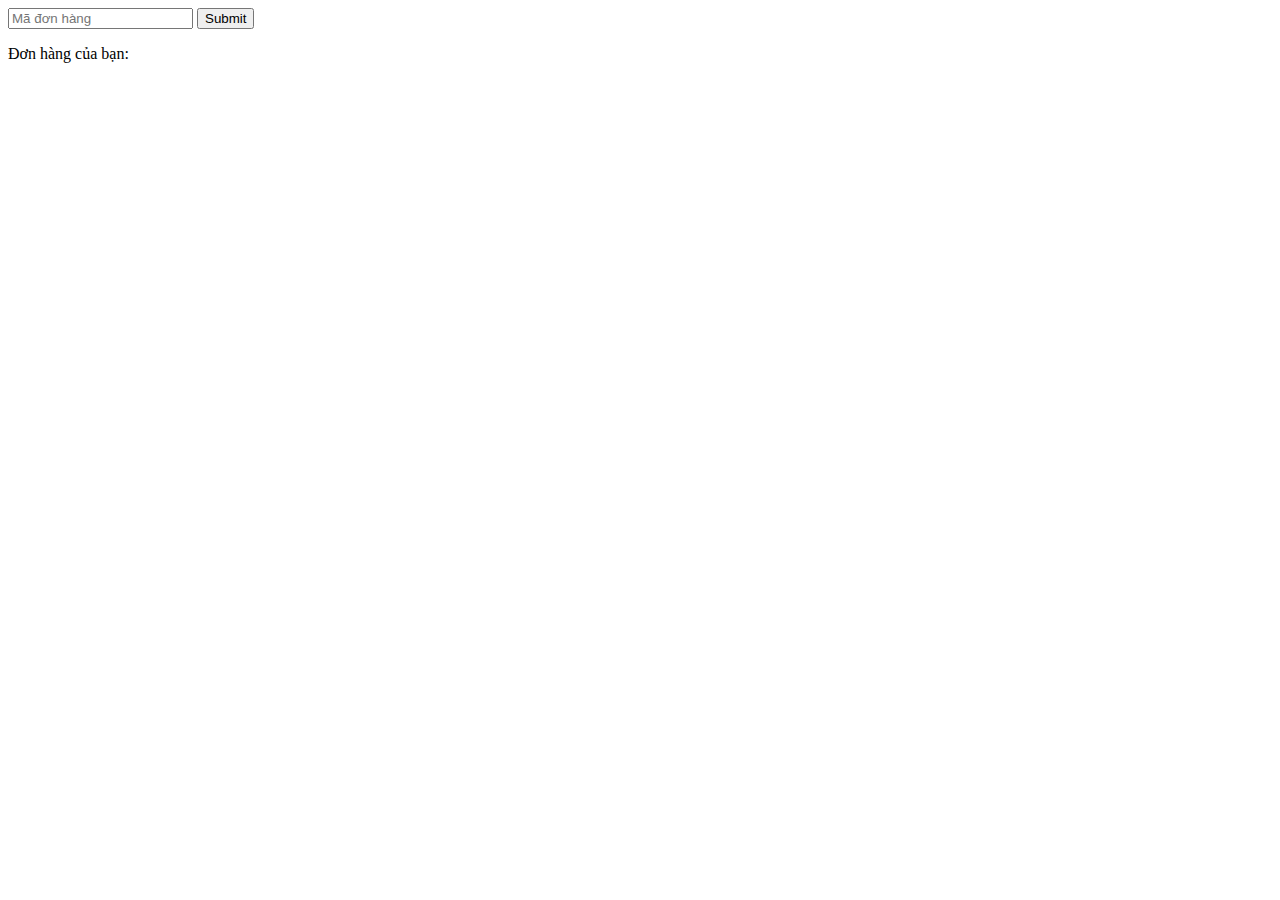
<file: customer/index.html>
<!DOCTYPE html>
<html lang="en">
<head>
    <meta charset="UTF-8">
    <meta name="viewport" content="width=device-width, initial-scale=1.0">
    <title>Document</title>
</head>
<body>
    <span><input id="codeInput" type="text" placeholder="Mã đơn hàng"></input></span>
    <input id="searchButton" type="submit" value="Submit"></input>
    <p>Đơn hàng của bạn: <span id="parcel"></span></p>
    <script>
        document.getElementById('searchButton').addEventListener('click', myFunction);
        function myFunction() {
            var str = document.getElementById('codeInput').value;
            var xhttp = new XMLHttpRequest();
            xhttp.onreadystatechange = function() {
                if (this.readyState == 4 && this.status == 200) {
                document.getElementById("parcel").innerHTML = xhttp.responseText;
                }
            };
            console.log(str);
            xhttp.open("GET", "getParcel.php?q=" + str, true);
            xhttp.send();
        }

    </script>

</body>


</html>
</file>
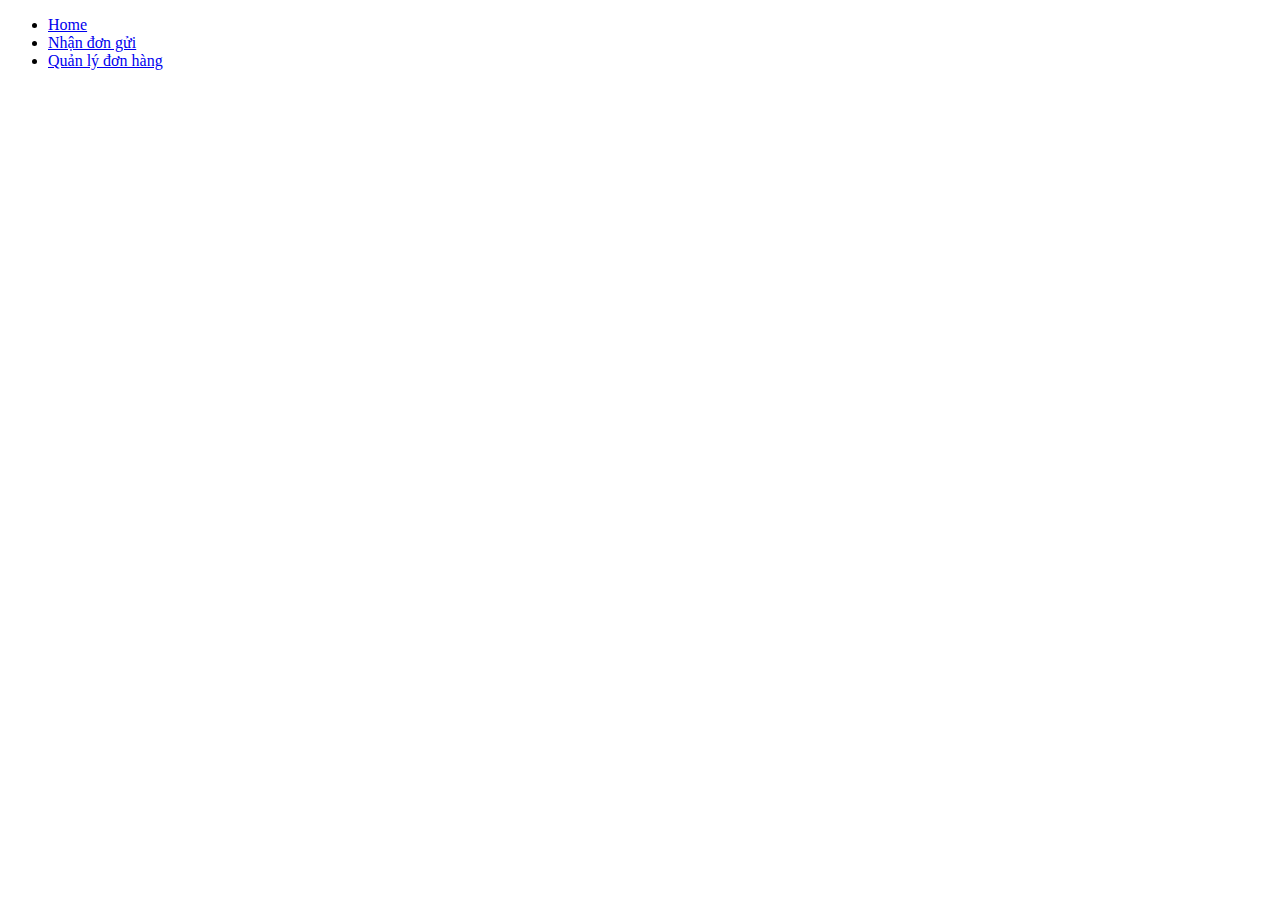
<file: office/officeStaff/index.html>
<!DOCTYPE html>
<html lang="en">
<head>
    <meta charset="UTF-8">
    <meta name="viewport" content="width=device-width, initial-scale=1.0">
    <title>OfficeStaff</title>
</head>
<body>
    <ul>
        <li><a href="default.asp">Home</a></li>
        <li><a href="receiveFromA.html">Nhận đơn gửi</a></li>
        <li><a href="manageOfficeParcel.php">Quản lý đơn hàng</a></li>
        <!-- <li><a href="sendToB.html">Gửi đến người nhận</a></li>
        <li><a href="receiveFromWareHouse.html">Nhận đơn từ kho</a></li>
        <li><a href="sendToWareHouse.html">Gửi đến kho</a></li>
        <li><a href="wareHouseDashboard.html">Thống kê</a></li> -->
    </ul>
</body>
</html>
</file>
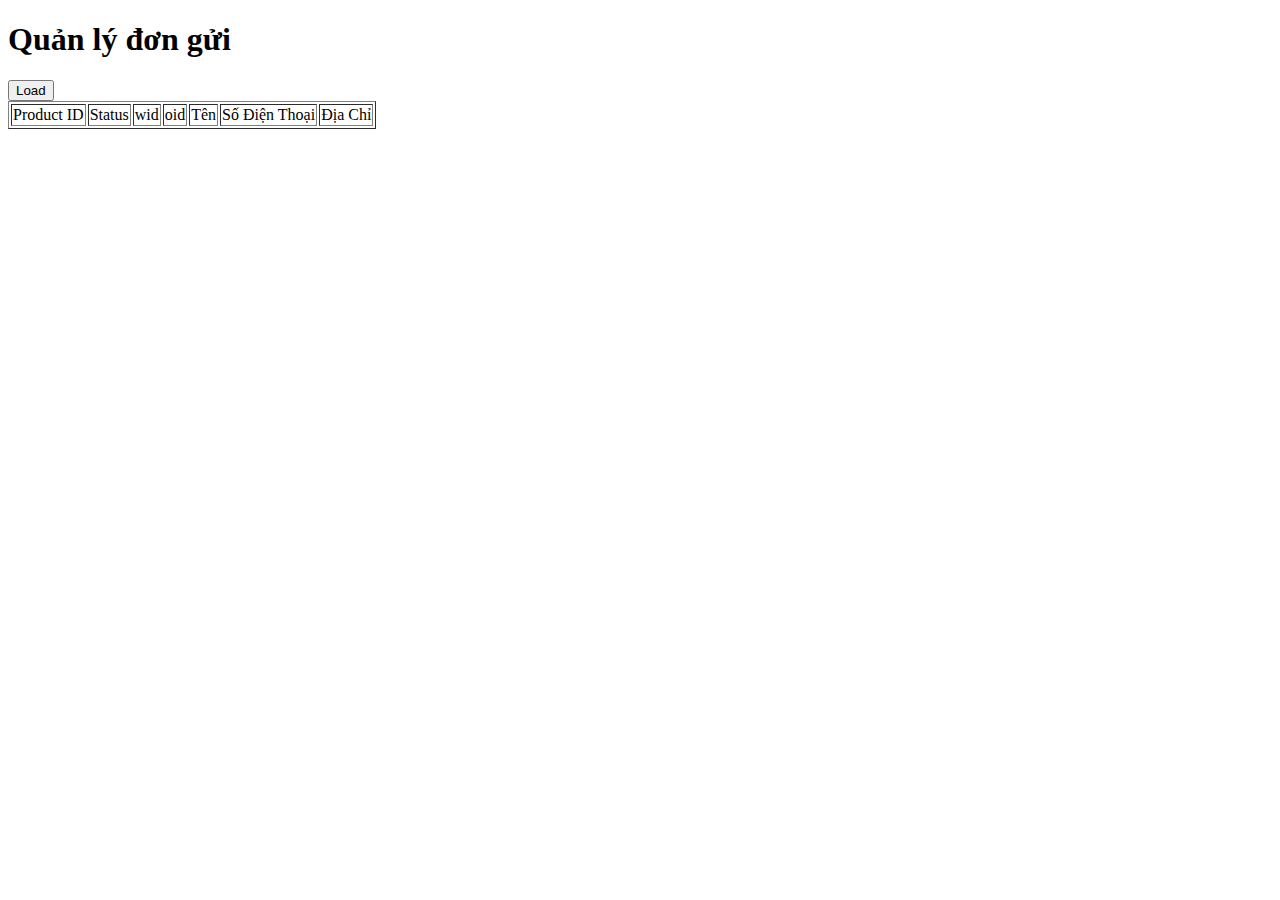
<file: office/officeStaff/manageOfficeParcel.html>
<!DOCTYPE html>
<html lang="en">
<head>
    <meta charset="UTF-8">
    <meta name="viewport" content="width=device-width, initial-scale=1.0">
    <title>Quản lý đơn gửi</title>
</head>
<body>
    <h1>Quản lý đơn gửi</h1>
    <button id="load">Load</button>
    
    <table id="demo" border="1">
        <tr>
            <td>Product ID</td>
            <td>Status</td>
            <td>wid</td>
            <td>oid</td>
            <td>Tên</td>
            <td>Số Điện Thoại</td>
            <td>Địa Chỉ</td>
        </tr>
    </table>
    <script>
        //setInterval(myFunction, 10);
        document.getElementById("load").addEventListener('click', myFunction);
        function myFunction() {
            var xhttp = new XMLHttpRequest();
            xhttp.onreadystatechange = function() {
                if (this.readyState == 4 && this.status == 200) {
                    //document.getElementById("list").innerHTML = xhttp.responseText;
                    var text;
                    const obj = JSON.parse(xhttp.responseText);
                    for (let x in obj) {
                        //text += "<tr><td>" + obj[x][0] + "</td></tr>";
                        text += "<tr>";
                        for (var j = 0; j < obj[x].length; j++) {
                            text += "<td>" + obj[x][j] + "</td>";
                        }
                        text += "/<tr>";
                    }
                    document.getElementById("demo").innerHTML += text;
                }
            };
            xhttp.open("GET", "getParcelList.php", true);
            xhttp.send();
        }
        
    </script>
</body>
</html>
</file>
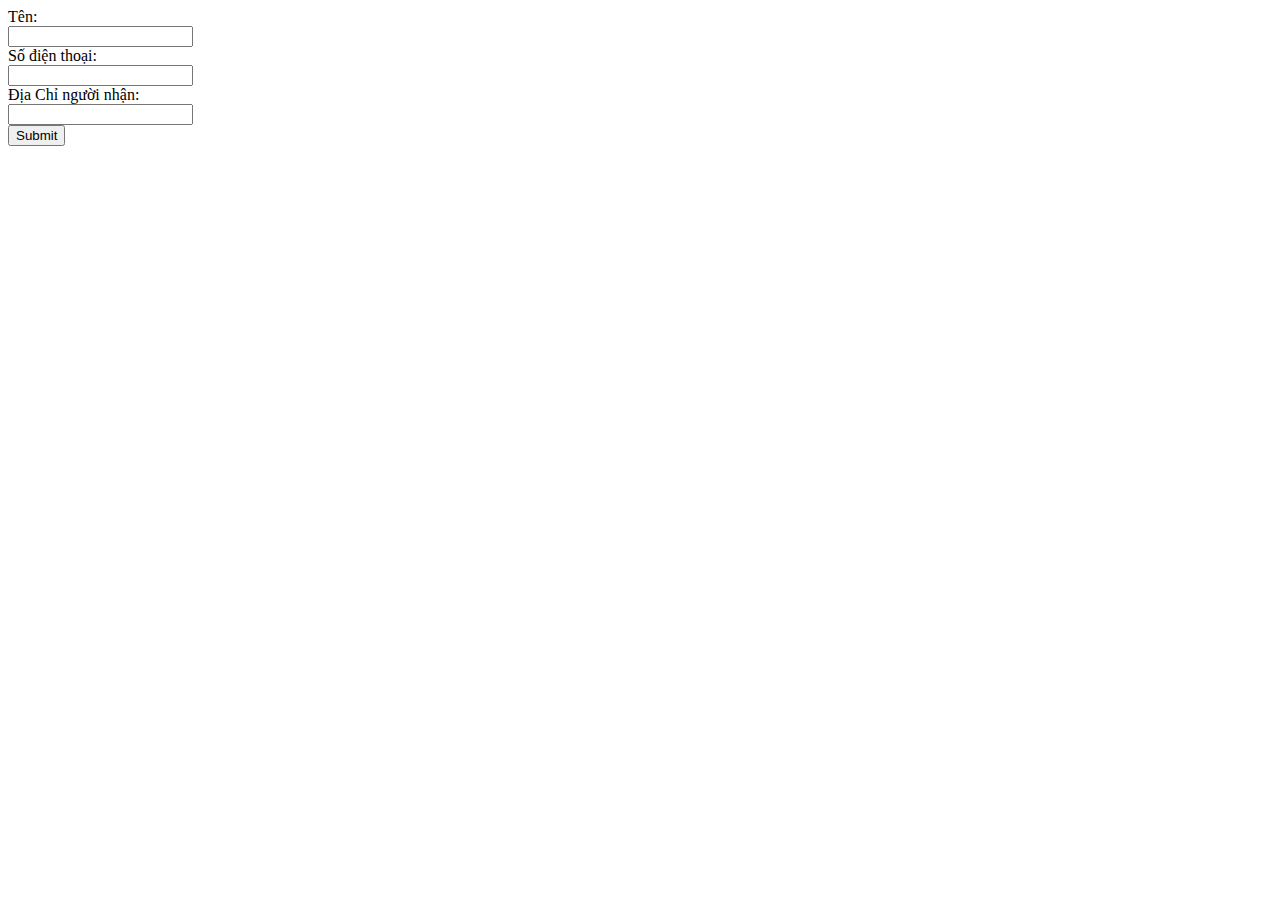
<file: office/officeStaff/receiveFromA.html>
<!DOCTYPE html>
<html lang="en">
<head>
    <meta charset="UTF-8">
    <meta name="viewport" content="width=device-width, initial-scale=1.0">
    <title>Nhận đơn gửi</title>
</head>
<body>
    <span>
        <label for="name">Tên:</label><br>
        <input type="text" id="name" name="name"><br>
        <label for="phoneNumber">Số điện thoại:</label><br>
        <input type="text" id="phoneNumber" name="phoneNumber"><br>
        <label for="address">Địa Chỉ người nhận:</label><br>
        <input type="text" id="address" name="address"><br>
        <input type="submit" id="submit">
    </span>

    <div id="state"></div>

    <script>
        document.getElementById("submit").addEventListener('click', submitFunction);
        function submitFunction() {
            var name = document.getElementById('name').value;
            var phoneNumber = document.getElementById('phoneNumber').value;
            var address = document.getElementById('address').value;
            var xhttp = new XMLHttpRequest();
            xhttp.onreadystatechange = function() {
                if (this.readyState == 4 && this.status == 200) {
                document.getElementById("state").innerHTML = xhttp.responseText;
                }
            };
            console.log(name);
            xhttp.open("GET", "addParcel.php?name=" + name +"&phoneNumber=" + phoneNumber + "&address=" + address, true);
            xhttp.send();
        }
            
    </script>
</body>
</html>
</file>
